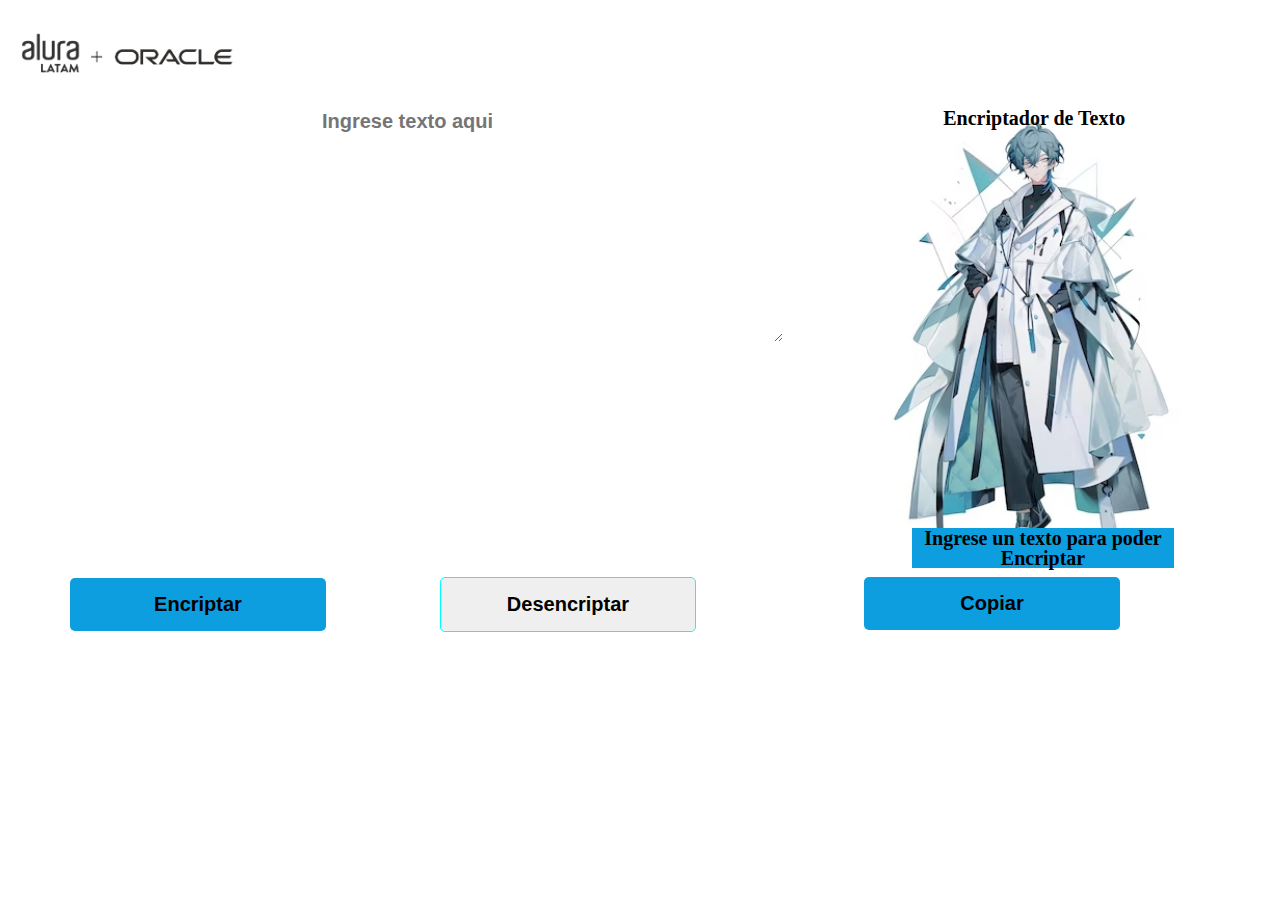
<file: index.html>
<!DOCTYPE html>
<html lang="es">
<head>
    <meta charset="UTF-8">
    <meta name="viewport" content="width=device-width, initial-scale=1.0">
    <link rel="stylesheet" href="reset.css"> 
    <link rel="stylesheet" href="style.css">
    <title>Encriptador</title>
</head>
<body>
    <h1><img class="logo" src="img/aluraoracle.png" alt=""></h1>
    
    
      <div class="contenido">
        <div class="contenido-1">
            <textarea class=".cajatexto"  name="textos" id="texto" cols="60" rows="10" placeholder="Ingrese texto aqui"></textarea>
        </div>
    
    
        <div class="contenido-2">
            <h3 class="textoencriptado">Encriptador de Texto</h3>
            <p class="texto-resultado">Ingrese un texto para poder Encriptar</p>
           
            
        </div>
      
      </div>
       
       
     <div class="botones">
      
      <input class="btn2" type="submit" value="Encriptar" >
      <input class="btn3" type="submit" value="Desencriptar">
      <input class="btn2" type="submit" value="Copiar" id="copiar"> 

     </div>

     
    <script src="app.js"></script>
</body>
</html>
</file>
<file: style.css>
.logo{
    width: 20%;
}

.contenido{
   display: flex;
   margin-left: 2em;
}

#texto{
    font-size: 20px;
    font-weight: bold;
    font-family:Arial, Helvetica, sans-serif;
    font-style: inherit;
    text-align: center;
    border: none;
}

.contenido-2{
   width: 30%;
   text-align: center;
   background-image: url(img/img3.jpg);
   background-size: cover;
   background-repeat: no-repeat;
   margin-left: 4em;
}

.contenido-2:hover{
    border: 2px solid aqua;
    border-radius: 4%;
}

.textoencriptado{
    font-size: 20px;
    font-weight: bold;
    
} 


.contenido-2>p{
    margin-top: 400px;
    font-size: 20px;
    font-weight: bold; 
    background-color: #0C9EDE;
    width: 70%;
    margin-left:65px;
}
.contenido-2b>p{
    margin-top: 400px;
    font-size: 20px;
    font-weight: bold; 
    background-color:red;
    width: 70%;
    margin-left:65px;
}
.contenido-2c>p{
    margin-top: 400px;
    font-size: 20px;
    font-weight: bold; 
    background-color:yellow;
    width: 70%;
    margin-left:65px;
}
.contenido-2d>p{
    margin-top: 20px;
    font-size: 20px;
    font-weight: bold; 
    word-break: break-all;
   
    
}

.contenido-2b{
    width: 30%;
    text-align: center;
    background-image: url(img/img1.jpg);
    background-size: cover;
    background-repeat:no-repeat;
    margin-left: 4em;
    border: 2px solid red;
}

.contenido-2c{
    width: 30%;
    text-align: center;
    background-image: url(img/img4.jpg);
    background-size: cover;
    background-repeat:no-repeat;
    margin-left: 4em;
    border: 2px solid yellow;
}

.contenido-2d{
    width: 30%;
    text-align: center;
    background-image: url(img/ft.jpeg);
    background-size: cover;
    background-repeat: no-repeat;
    margin-left: 4em;
    border: none;
   
}

.btn-copiar{
    width: 20%;
    padding: 15px 0;
    font-size: 20px;
    font-weight: bold;
    color: black;
    border: 1px solid aqua;
    border-radius: 5px;
    transition: 1s all;
    cursor: pointer;
    margin-left: 30px;
} 


.btn2{
    width: 20%;
    padding: 15px 0;
    font-size: 20px;
    font-weight: bold;
    color: black;
    background-color: #0C9EDE;
    border: none;
    border-radius: 5px;
    transition: 1s all;
    cursor: pointer;
    margin: 10px 80px 10px 70px;
}

.btn2:hover{
    background-color: aqua;
    transform: scale(1.2);
}

.btn3{
    width: 20%;
    padding: 15px 0;
    font-size: 20px;
    font-weight: bold;
    color: black;
    border: 1px solid aqua;
    border-radius: 5px;
    transition: 1s all;
    cursor: pointer;
    margin-left: 30px;
}
.btn3:hover{
    
    transform: scale(1.2);
}

#copiar{
   display: block;
    margin-top: -4rem;
    margin-left: 54rem
}


/*tamno para tablet*/

@media screen  and (max-width: 768px) {
    .logo{
        width: 180px;
    }
    .contenido{
        display: inline;  
    }
    #texto{
         margin: 0 10px 10px 130px;
         width: 380px;
       
    }

    .contenido-2,.contenido-2b,.contenido-2c,.contenido-2d{
       width: 380px;
       margin: 70px 0 10px 130px;
    }

    .botones{
      position: absolute;
      left: 16%;
      top: 40%;
      width: auto;
    }
    .btn2,.btn3{
        padding: 1rem 6rem 1rem 1rem;
        font-size: 16px;
        text-align: center;
    }
   #copiar{
       display:block;
       margin-top: 40rem;
       margin-left: 9rem;
   }
}
 /*celular*/
@media screen and (max-width: 480px) {
    #texto,.contenido-2,.contenido-2b,.contenido-2c,.contenido-2d{
        margin: auto;
        
    }
    .botones{
        left:-10%;
        top: 30%;
      
    }
    .contenido-2,.contenido-2b,.contenido-2c,.contenido-2d{
        margin-top: 7rem;
    }
   
}
</file>
